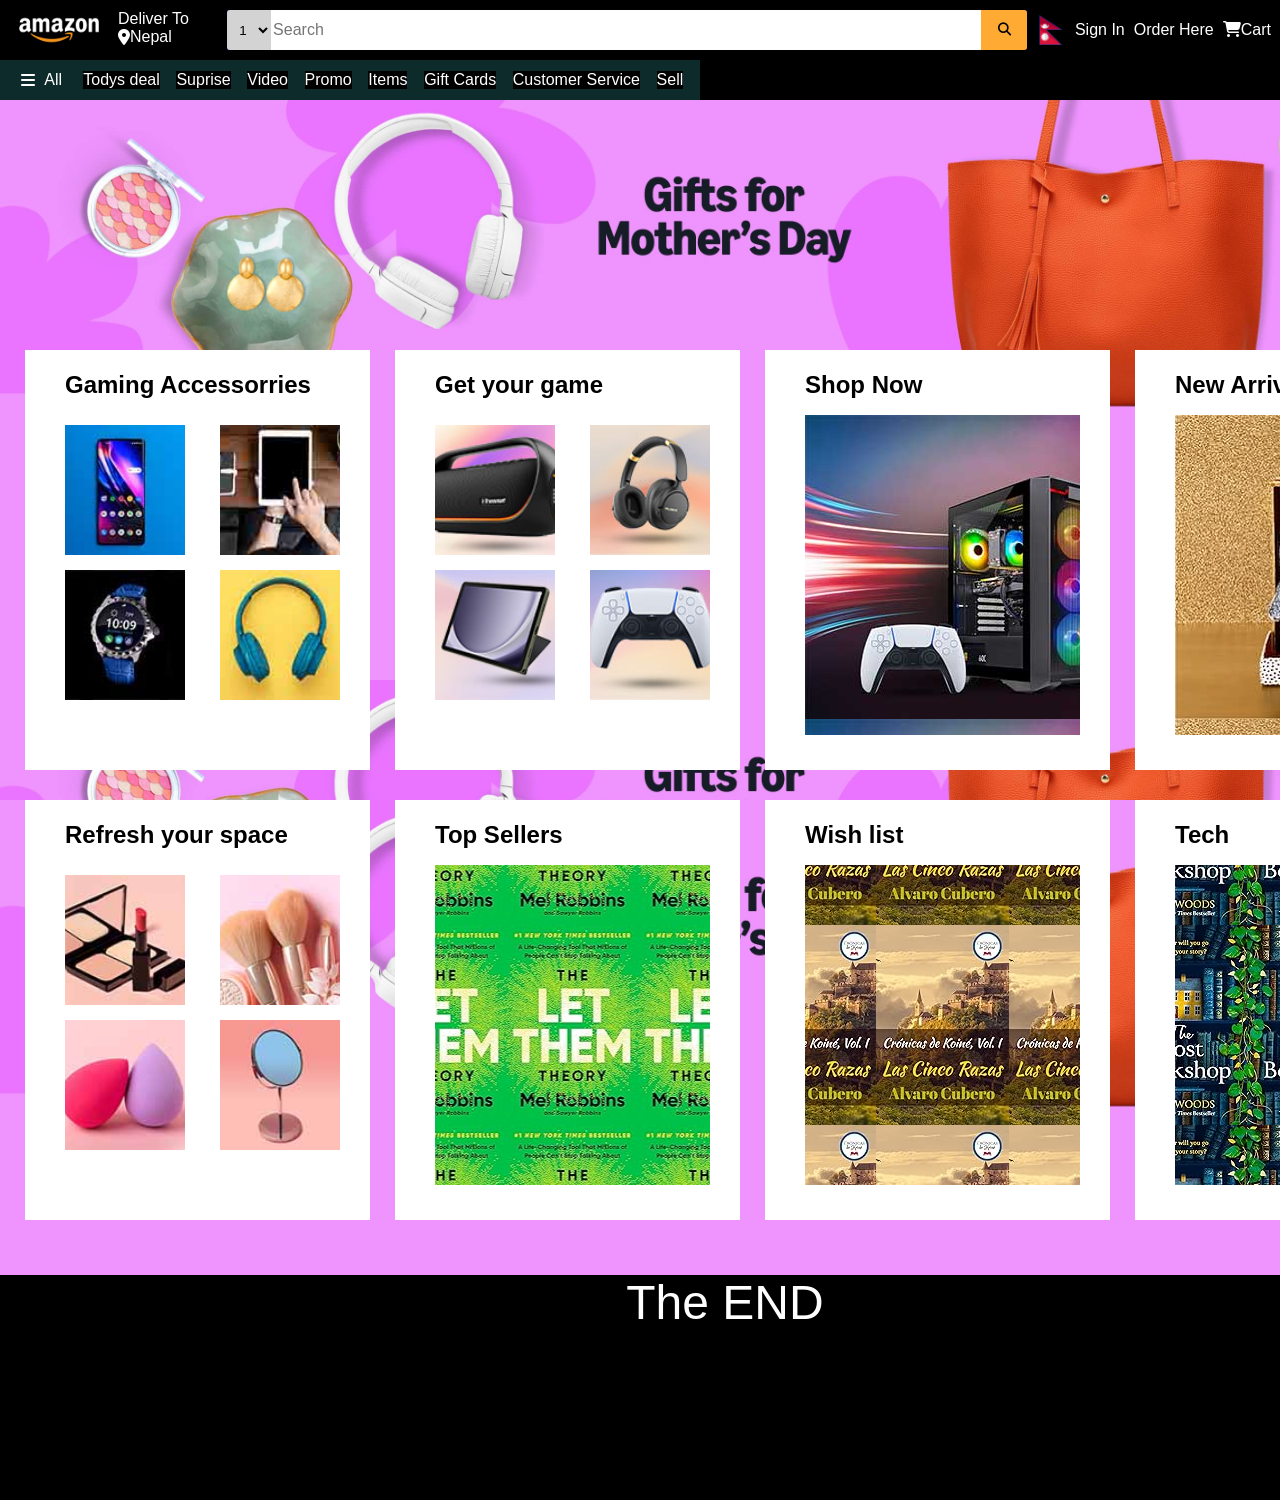
<file: Amazon/index.html>
<!DOCTYPE html>
<html lang="en">
<head>
    <meta charset="UTF-8">
    <meta name="viewport" content="width=device-width, initial-scale=1.0">
    <title>Amazon</title>   
    <link rel="stylesheet"href="css/style.css"> 
    <link rel="stylesheet"href="https://cdnjs.cloudflare.com/ajax/libs/font-awesome/6.7.2/css/all.min.css"> 
</head>
<body>
    <div class="navbar">
        <div class="nav-logo">
            <div class="logo"></div>
        </div>
        <div class="Deliver"><p>Deliver To</p>
            <div class="location-icon"><i class="fa-solid fa-location-dot"></i><p>Nepal</p></div>
        </div>
        <div class="searchbar">
            <select class="list">All
                <option>1</option>
                <option>2</option>
            </select>
            <input class="sinput" type="text" placeholder="Search">
            <button class="search-icon">
                <i class="fa-solid fa-magnifying-glass"></i>
            </button></i></div>
        <div class="flag"></div>
        <div class="signin">Sign In</div>
        <div class="signin">Order Here</div>
        <div class="cart"><i class="fa-solid fa-cart-shopping"></i>Cart</div>
    </div>
    <div class="mbar">
    <div class="bar">
        <div class="sbarl">
        <i class="fa-solid fa-bars"></i> <b></b>All</b></div>
        <div class="sbar">Todys deal</div>
        <div class="sbar">Suprise</div>
        <div class="sbar">Video</div>
        <div class="sbar">Promo</div>
        <div class="sbar">Items</div>
        <div class="sbar">Gift Cards</div>
        <div class="sbar">Customer Service</div>
        <div class="sbar">Sell</div>
    </div>
    </div>
    <div class="bgimg">
        <div class="boxcontainer">
            <div class="box1">
            <div class="btp">
            <b><h2>Gaming Accessorries</h2></b>
        </div>
            <div class="b11">
            </div>
            <div class="b12"></div>
            <div class="b13"></div>
            <div class="b14"></div>

        </div>
            <div class="box2">
                <div class="btp">
                    <b><h2>Get your game</h2></b>
                </div>
                    <div class="b1"></div>
                    <div class="b2"></div>
                    <div class="b3"></div>
                    <div class="b4"></div>
        
            </div>
            <div class="box3">
                <div class="btp">
                    <b><h2>Shop Now</h2></b>
                </div>
                <div class="p3b">
                </div>
            </div>
            <div class="box4">
                <div class="btp">
                    <b><h2>New Arrival</h2></b>
                </div>
                <div class="md"></div>
            </div>
            <div class="box5">
                <div class="btp">
                    <b><h2>Refresh your space</h2></b>
                </div>
                    <div class="b5"></div>
                    <div class="b6"></div>
                    <div class="b7"></div>
                    <div class="b8"></div>
        
            </div>
            <div class="box6">
                <div class="btp">
                    <b><h2>Top Sellers</h2></b>
                </div>
                <div class="bx6">
                </div>
            </div>
            <div class="box7">
                <div class="btp">
                    <b><h2>Wish list</h2></b>
                </div>
                <div class="bx7">
                </div>
            </div>
            <div class="box8">
                <div class="btp">
                    <b><h2> Tech </h2></b>
                </div>
                <div class="bx8">
                </div>
            </div>
        </div>        
     </div>
     <div class="bgimg1">
        <div class="end">The END</div>
     </div>

</body>
</html>
</file>
<file: Amazon/css/style.css>
* {
  margin: 0;
  font-family: Arial, Helvetica, sans-serif;
  border: border-box;
}
.navbar {
  height: 60px;
  background-color: rgb(0, 0, 0);
  display: flex;
  justify-content: space-evenly;
  align-items: center;
}

.nav-logo {
  height: 50px;
  width: 100px;
  margin-top: 10px;
}
.logo {
  background-image: url(../images/amazon_logo.png);
  height: 40px;
  width: 100%;
  background-size: cover;
  background-color: black;
  background-position: center;
}

.searchbar {
  height: 40px;
  width: 800px;
  background-color: blueviolet;
  display: flex;
  align-items: center;
  border-radius: 3px;
  overflow: hidden;
}
.flag {
  background-image: url(../images/nepal.png);
  height: 30px;
  width: 30px;
  background-color: rgb(0, 0, 0);
  background-position: center;
  background-size: contain;
}
.signin {
  background-color: rgb(0, 0, 0);
  display: flex;
  justify-content: center;
  align-items: center;
  color: white;
}
.Deliver {
  height: 40px;
  width: 100px;
  background-color: rgb(0, 0, 0);
  color: white;
}
.bar {
  height: 40px;
  width: 700px;
  background-color: rgb(14, 43, 43);
  display: flex;
  justify-content: space-evenly;
  align-items: center;
}
.mbar {
  height: 40px;
  background-color: black;
}
.sbar {
  background-color: black;
  display: flex;
  justify-content: center;
  align-items: center;
  color: white;
  text-size-adjust: 10px;
}
.sbarl {
  height: 40px;
  width: 50px;
  display: flex;
  justify-content: space-evenly;
  align-items: center;
  color: white;
}
.location-icon {
  background-color: rgb(0, 0, 0);
  display: flex;
  justify-content: left;
  align-items: center;
  color: white;
}
.search-icon {
  height: 40px;
  width: 50px;
  background-color: #ffaa33;
  display: flex;
  justify-content: center;
  align-items: center;
  border: none;
  outline: none;
  cursor: pointer;
}
.sinput {
  width: 100%;
  height: 40px;
  border: none;
  outline: none;
  cursor: pointer;
  background-color: white;
  font-size: 1rem;
}
.list {
  width: 50px;
  height: 40px;
  border: none;
  outline: none;
  background-color: #d3d3d3;
  text-align: center;
}
.bgimg {
  background-image: url(../images/bg\ img.jpg);
  height: 700px;
  width: 1450px;
  background-size: contain;
}
.cart {
  color: white;
}
.box1 {
  background-size: contain;
  height: 400px;
  width: 325px;
  background-color: white;
  margin-top: 250px;
  margin-left: 25px;
  font-size: 1rem;
  display: flex;
  flex-wrap: wrap;
  gap: 5px;
  padding: 10px;
}
.boxcontainer {
  display: grid;
  grid-template-columns: repeat(4, 1fr);
  height: 1000px;
  row-gap: 0px;
}
.box2 {
  background-size: contain;
  height: 400px;
  width: 325px;
  background-color: white;
  margin-top: 250px;
  margin-left: 25px;
  font-size: 1rem;
  display: flex;
  flex-wrap: wrap;
  gap: 5px;
  padding: 10px;
}
.box3 {
  background-size: cover;
  height: 400px;
  width: 325px;
  background-color: white;
  margin-top: 250px;
  margin-left: 25px;
  font-size: 1rem;
  display: flex;
  flex-wrap: wrap;
  gap: 5px;
  padding: 10px;
}
.box4 {
  background-size: contain;
  height: 400px;
  width: 325px;
  background-color: white;
  margin-top: 250px;
  margin-left: 25px;
  font-size: 1rem;
  display: flex;
  flex-wrap: wrap;
  gap: 5px;
  padding: 10px;
}
.box5 {
  background-size: contain;
  height: 400px;
  width: 325px;
  background-color: white;
  margin-top: 30px;
  margin-left: 25px;
  font-size: 1rem;
  display: flex;
  flex-wrap: wrap;
  gap: 5px;
  padding: 10px;
}
.box6 {
  background-size: contain;
  height: 400px;
  width: 325px;
  background-color: white;
  margin-top: 30px;
  margin-left: 25px;
  font-size: 1rem;
  display: flex;
  flex-wrap: wrap;
  gap: 5px;
  padding: 10px;
}
.box7 {
  background-size: contain;
  height: 400px;
  width: 325px;
  background-color: white;
  margin-top: 30px;
  margin-left: 25px;
  font-size: 1rem;
  display: flex;
  flex-wrap: wrap;
  gap: 5px;
  padding: 10px;
}
.box8 {
  background-size: contain;
  height: 400px;
  width: 325px;
  background-color: rgb(255, 255, 255);
  margin-top: 30px;
  margin-left: 25px;
  font-size: 1rem;
  display: flex;
  flex-wrap: wrap;
  gap: 5px;
  padding: 10px;
}
.b1 {
  height: 130px;
  width: 120px;
  background-color: aqua;
  margin-left: 30px;
  margin-top: -50px;
}
.b4 {
  height: 130px;
  width: 140px;
  background-color: aqua;
  margin-left: 10px;
  margin-top: -25px;
}
.b3 {
  height: 130px;
  width: 120px;
  background-color: aqua;
  margin-left: 30px;
  margin-top: -25px;
}
.b2 {
  height: 130px;
  width: 140px;
  background-color: aqua;
  margin-left: 10px;
  margin-top: -50px;
}
.btp {
  height: 50px;
  width: 500px;
  display: flex;
  justify-content: left;
  align-items: center;
  margin-left: 30px;
}
.end {
  height: 225px;
  width: 2000px;
  background-color: black;
  color: white;
  text-align: center;
  font-size: 3rem;
}
.bgimg1 {
  background-image: url(../images/bg\ img.jpg);
  height: 700px;
  width: 1450px;
  background-size: contain;
  display: flex;
  justify-content: center;
  align-items: end;
}
.p3b {
  height: 320px;
  width: 300px;
  margin-left: 30px;
  margin-right: 20px;
  margin-bottom: 30px;
  background-image: url(../images/p3.jpg);
}
.md {
  height: 320px;
  width: 300px;
  margin-left: 30px;
  margin-right: 20px;
  margin-bottom: 30px;
  background-image: url(../images/md.jpg);
}
.b11 {
  height: 130px;
  width: 120px;
  background-image: url(../images/spho.jpg);
  background-size: cover;
  background-position: center;
  margin-left: 30px;
  margin-top: -50px;
}
.b12 {
  height: 130px;
  width: 120px;
  background-image: url(../images/tab.jpg);
  background-size: cover;
  background-position: center;
  margin-left: 30px;
  margin-top: -50px;
}
.b13 {
  height: 130px;
  width: 120px;
  background-image: url(../images/wach.jpg);
  background-size: cover;
  background-position: center;
  margin-left: 30px;
  margin-top: -50px;
}
.b14 {
  height: 130px;
  width: 120px;
  background-image: url(../images/hp.jpg);
  background-size: cover;
  background-position: center;
  margin-left: 30px;
  margin-top: -50px;
}
.b1 {
  height: 130px;
  width: 120px;
  background-image: url(../images/i4.jpg);
  background-size: cover;
  background-position: center;
  margin-left: 30px;
  margin-top: -50px;
}
.b2 {
  height: 130px;
  width: 120px;
  background-image: url(../images/i1.jpg);
  background-size: cover;
  background-position: center;
  margin-left: 30px;
  margin-top: -50px;
}
.b3 {
  height: 130px;
  width: 120px;
  background-image: url(../images/i2.jpg);
  background-size: cover;
  background-position: center;
  margin-left: 30px;
  margin-top: -50px;
}
.b4 {
  height: 130px;
  width: 120px;
  background-image: url(../images/i3.jpg);
  background-size: cover;
  background-position: center;
  margin-left: 30px;
  margin-top: -50px;
}
.b5 {
  height: 130px;
  width: 120px;
  background-image: url(../images/1.jpg);
  background-size: cover;
  background-position: center;
  margin-left: 30px;
  margin-top: -50px;
}
.b6 {
  height: 130px;
  width: 120px;
  background-image: url(../images/2.jpg);
  background-size: cover;
  background-position: center;
  margin-left: 30px;
  margin-top: -50px;
}
.b7 {
  height: 130px;
  width: 120px;
  background-image: url(../images/3.jpg);
  background-size: cover;
  background-position: center;
  margin-left: 30px;
  margin-top: -50px;
}
.b8 {
  height: 130px;
  width: 120px;
  background-image: url(../images/4.jpg);
  background-size: cover;
  background-position: center;
  margin-left: 30px;
  margin-top: -50px;
}
.bx6 {
  height: 320px;
  width: 300px;
  margin-left: 30px;
  margin-right: 20px;
  margin-bottom: 30px;
  background-image: url(../images/a2.jpg);
  background-position: center;
}
.bx7 {
  height: 320px;
  width: 300px;
  margin-left: 30px;
  margin-right: 20px;
  margin-bottom: 30px;
  background-image: url(../images/a1.jpg);
  background-position: center;
}
.bx8 {
  height: 320px;
  width: 300px;
  margin-left: 30px;
  margin-right: 20px;
  margin-bottom: 30px;
  background-image: url(../images/a3.jpg);
  background-position: center;
}
</file>
